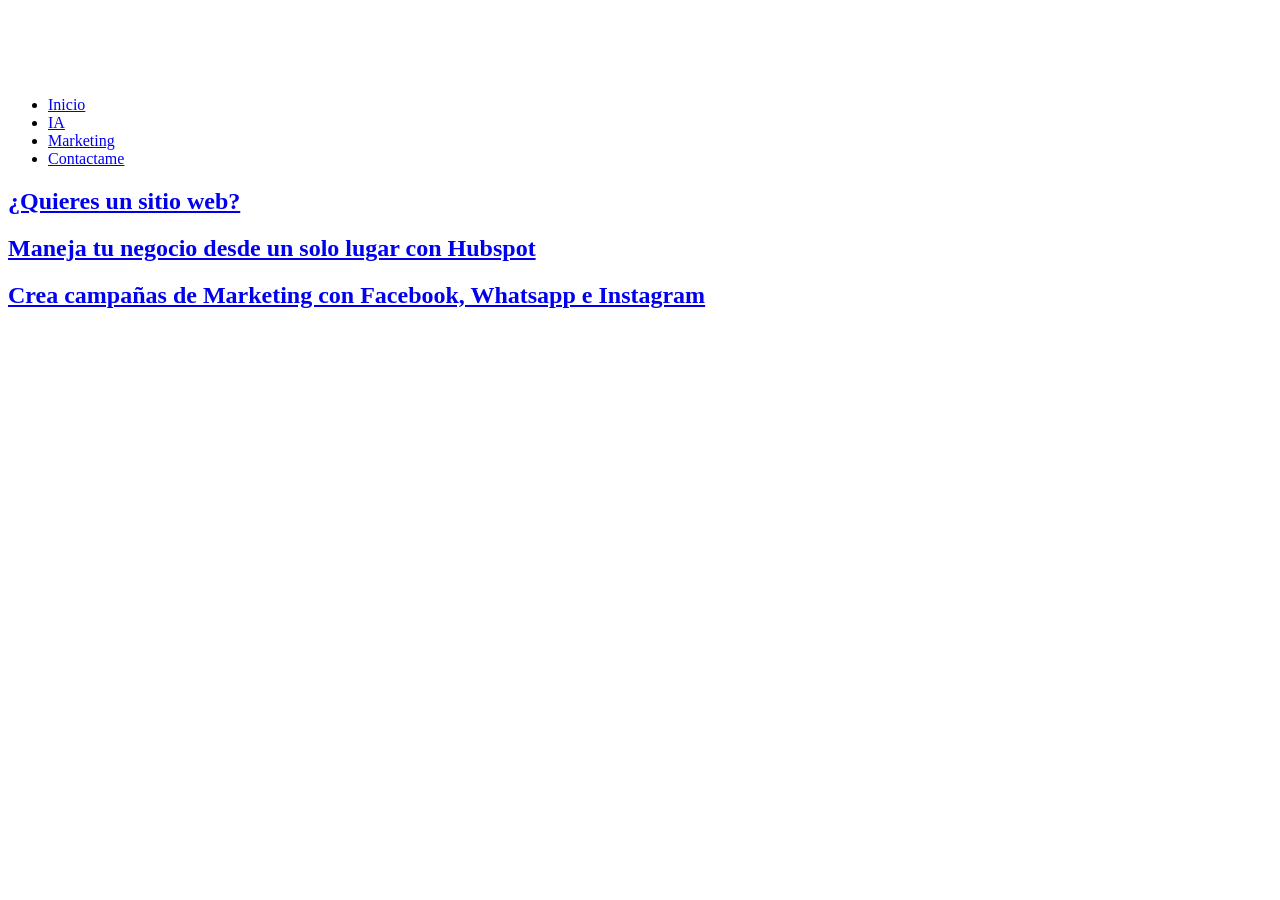
<file: portfolioWeb.html>
<!DOCTYPE html>
<html lang="es">
<head>
<meta charset="UTF-8">
<meta name="viewport" content="width=device-width, initial-scale=1.0">
<title>Tu Sitio Web</title>
<link rel="stylesheet" href="style.css">
<link rel="preconnect" href="https://fonts.googleapis.com">
<link rel="preconnect" href="https://fonts.gstatic.com" crossorigin>
<link href="https://fonts.googleapis.com/css2?family=MedievalSharp&display=swap" rel="stylesheet">
</head>
<body>
<header>
  <nav id="menu" class="medievalsharp-regular">
    <ul>
      <li><a href="#home">Inicio</a></li>
      <li><a href="#services">IA</a></li>
      <li><a href="#about">Marketing</a></li>
      <li><a href="#contact">Contactame</a></li>
    </ul>
  </nav>
</header>
<main>
    <section id="left-sidebar" class="medievalsharp-regular">
        <!-- Contenido para la esquina izquierda -->
        <a href="tu-enlace-1" target="_blank">
            <h1>¿Quieres un sitio web?</h1>
        </a>
        <a href="tu-enlace-2" target="_blank">
            <h1>Maneja tu negocio desde un solo lugar con Hubspot</h1>
        </a>
        <a href="tu-enlace-3" target="_blank">
            <h1>Crea campañas de Marketing con Facebook, Whatsapp e Instagram</h1>
        </a>
    </section>
  
  <section id="center-content">
    <!-- Contenido central (será transparente para mostrar el fondo) -->
  </section>
  
  <section id="right-sidebar">
    <!-- Contenido para la esquina derecha -->
  </section>
</main>
<footer>
  <!-- Contenido del pie de página -->
</footer>
</body>
</html>
</file>
<file: style.css>
/* style.css */

/* Estilos para el canvas de partículas si es necesario (aunque Tailwind lo maneja bien) */
#particle-canvas {
    position: fixed;
    top: 0;
    left: 0;
    width: 100%;
    height: 100%;
    z-index: -1; /* Asegura que esté detrás de todo */
    opacity: 0.15; /* Ajusta la opacidad de las partículas */
}

/* Smooth scrolling */
html {
    scroll-behavior: smooth;
}

/* Animación para el icono del dragón al hacer clic (ejemplo) */
#dragon-icon.clicked {
    animation: dragonSpin 0.7s ease-out;
}

@keyframes dragonSpin {
    0% { transform: scale(1.1) rotate(0deg); }
    50% { transform: scale(1.2) rotate(180deg); }
    100% { transform: scale(1.1) rotate(360deg); }
}

/* Estilos para la barra de scroll (opcional, para mejorar estética en navegadores WebKit) */
::-webkit-scrollbar {
    width: 8px;
}

::-webkit-scrollbar-track {
    background: #1f2937; /* Un color de fondo oscuro para el track */
}

::-webkit-scrollbar-thumb {
    background: #E91E63; /* Color primario */
    border-radius: 4px;
}

::-webkit-scrollbar-thumb:hover {
    background: #c2185b; /* Un tono más oscuro del primario al pasar el mouse */
}

/* Asegurar que el contenido principal no se solape con el header fijo */
body {
    padding-top: 72px; /* Ajusta esto según la altura de tu header */
}

/* Pequeño ajuste para el anclaje de las secciones con header fijo */
section[id] {
  scroll-margin-top: 72px; /* Debe coincidir con el padding-top del body o la altura del header */
}
</file>
